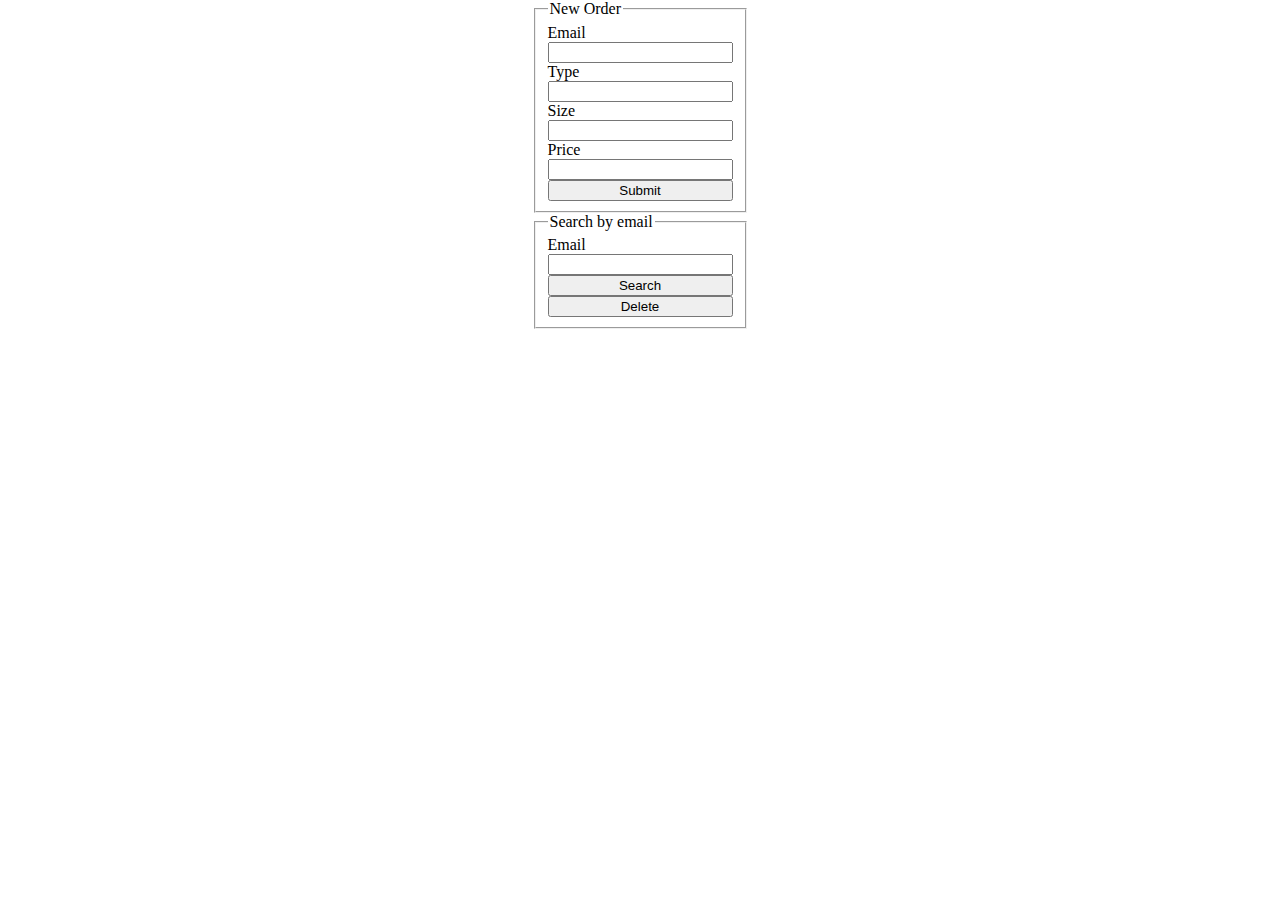
<file: Week5/Day-2/Assignment/index.html>
<!DOCTYPE html>
<html lang="en">

<head>
    <meta charset="UTF-8">
    <meta http-equiv="X-UA-Compatible" content="IE=edge">
    <meta name="viewport" content="width=device-width, initial-scale=1.0">
    <script src='js/index.js' defer></script>
    <link rel='stylesheet' href='css/index.css'>
    <title>Document</title>
</head>

<body>
    <div class='mainWrapper'>
        <div class='submitWrapper' id='submitWrapper'>
            <form>
                <fieldset>
                    <legend>New Order</legend>
                    <label for='emailInput'>Email</label>
                    <input type='text' id='emailInput'>
                    <label for='typeInput'>Type</label>
                    <input type='text' id='typeInput'>
                    <label for='sizeInput'>Size</label>
                    <input type='text' id='sizeInput'>
                    <label for='priceInput'>Price</label>
                    <input type='text' id='priceInput'>
                    <button id='btnSubmit'>Submit</button>
                </fieldset>
            </form>
            <div class='emailWrapper' id='emailWrapper'>
                <fieldset>
                    <legend>Search by email</legend>
                    <label for='emailSearch'>Email</label>
                    <input type='text' id='emailSearch'>
                    <button id='emailSubmit'>Search</button>
                    <button id='emailDelete'>Delete</button>
                </fieldset>
                <div class='emailResult' id='emailResult'>

                </div>
            </div>
        </div>
        <div class='contentWrapper' id='contentWrapper'>

        </div>
</body>

</html>
</file>
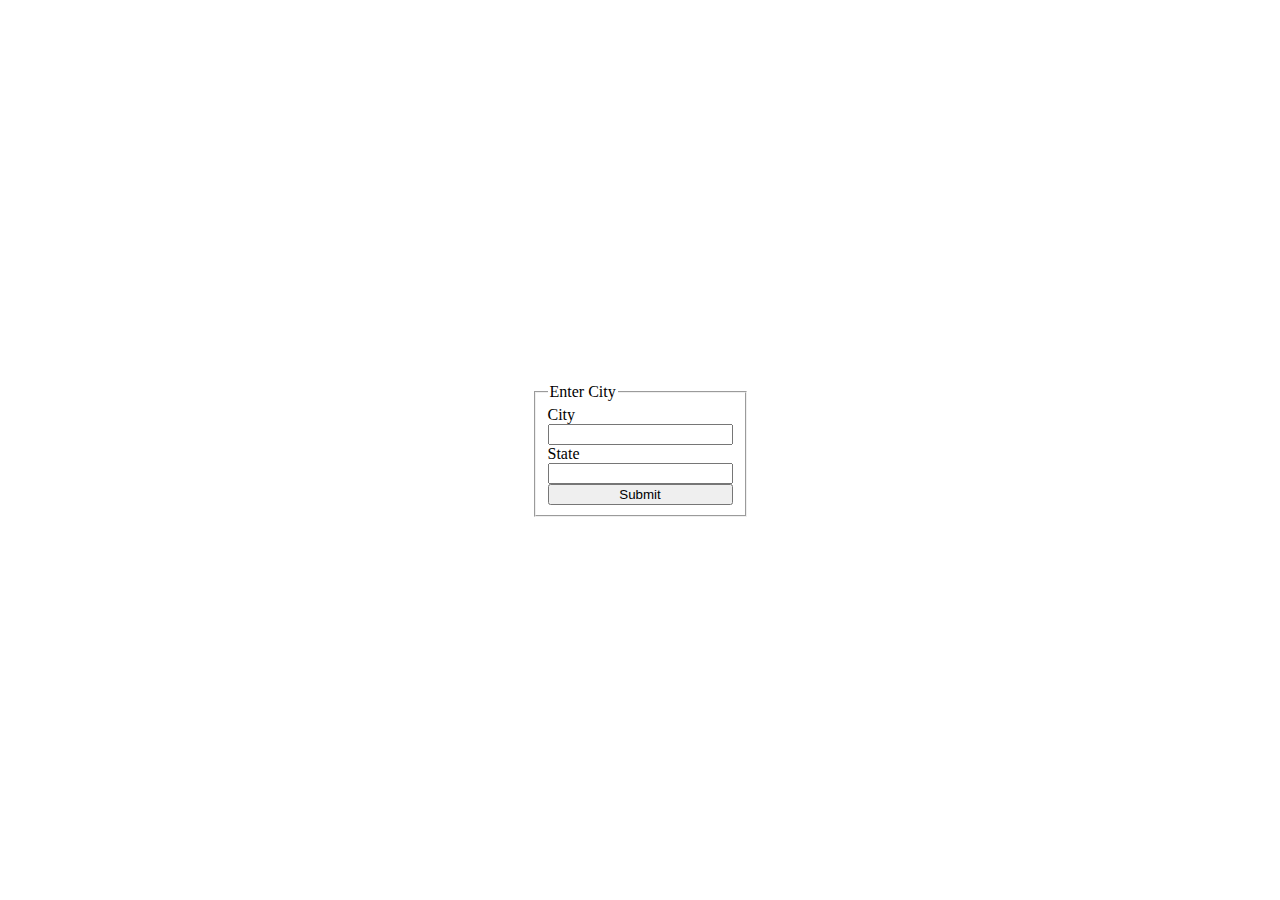
<file: Week5/Day-3/Assignment/index.html>
<!DOCTYPE html>
<html lang="en">
<head>
    <meta charset="UTF-8">
    <meta http-equiv="X-UA-Compatible" content="IE=edge">
    <meta name="viewport" content="width=device-width, initial-scale=1.0">
    <script src='js/index.js' defer></script>
    <link rel='stylesheet' href='css/index.css'>
    <title>Document</title>
</head>
<body>
    <div class='mainWrapper'>
        <div class='formWrapper'>
            <form>
                <fieldset>
                    <legend>Enter City</legend>
                    <label for='cityName'>City</label>
                    <input type='text' id='cityName'>
                    <label for='stateCode'>State</label>
                    <input type='text' id='stateCode'>
                    <button id='btnSubmit'>Submit</button>
                </fieldset>
            </form>
        </div>
        <div id='contentWrapper'>

        </div>
    </div>
</body>
</html>
</file>
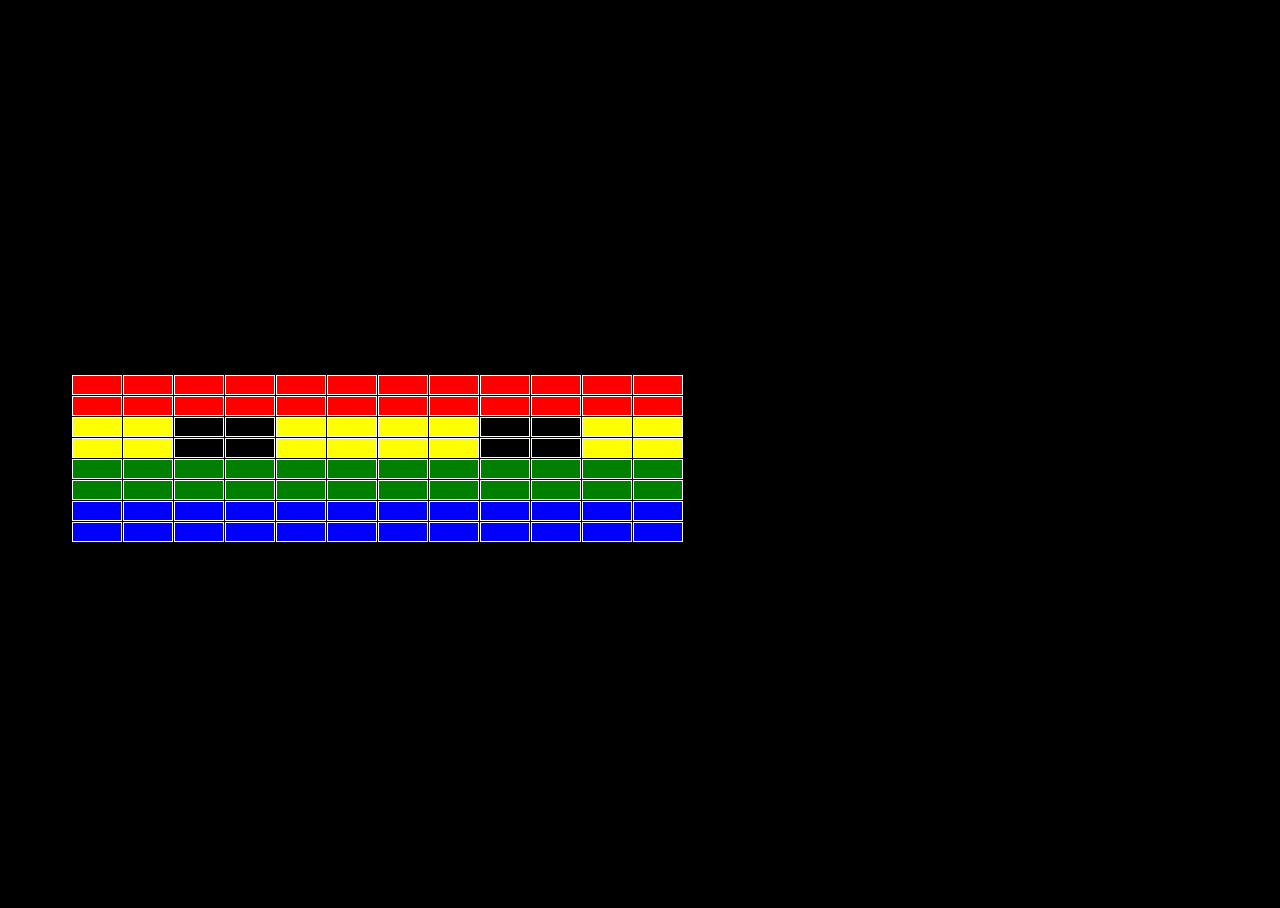
<file: Week3/Day-2/assignment.html>
<!DOCTYPE html>
<html lang="en">
<head>
    <meta charset="UTF-8">
    <meta http-equiv="X-UA-Compatible" content="IE=edge">
    <meta name="viewport" content="width=device-width, initial-scale=1.0">
    <link href='assignment.css' rel='stylesheet'>
    <title>Document</title>
</head>
<body>
    <div class='wrapper'>
    <div class="container">
        <div class="item" id='red'></div>
        <div class="item" id='red'></div>
        <div class="item" id='red'></div>
        <div class="item" id='red'></div>
        <div class="item" id='red'></div>
        <div class="item" id='red'></div>
        <div class="item" id='red'></div>
        <div class="item" id='red'></div>
        <div class="item" id='red'></div>
        <div class="item" id='red'></div>
        <div class="item" id='red'></div>
        <div class="item" id='red'></div>
        <div class="item" id='red'></div>
        <div class="item" id='red'></div>
        <div class="item" id='red'></div>
        <div class="item" id='red'></div>
        <div class="item" id='red'></div>
        <div class="item" id='red'></div>
        <div class="item" id='red'></div>
        <div class="item" id='red'></div>
        <div class="item" id='red'></div>
        <div class="item" id='red'></div>
        <div class="item" id='red'></div>
        <div class="item" id='red'></div>
        <div class="item" id='yellow'></div>
        <div class="item" id='yellow'></div>
        <div class="item"></div>
        <div class="item"></div>
        <div class="item" id='yellow'></div>
        <div class="item" id='yellow'></div>
        <div class="item" id='yellow'></div>
        <div class="item" id='yellow'></div>
        <div class="item"></div>
        <div class="item"></div>
        <div class="item" id='yellow'></div>
        <div class="item" id='yellow'></div>
        <div class="item" id='yellow'></div>
        <div class="item" id='yellow'></div>
        <div class="item"></div>
        <div class="item"></div>
        <div class="item" id='yellow'></div>
        <div class="item" id='yellow'></div>
        <div class="item" id='yellow'></div>
        <div class="item" id='yellow'></div>
        <div class="item"></div>
        <div class="item"></div>
        <div class="item" id='yellow'></div>
        <div class="item" id='yellow'></div>
        <div class="item" id='green'></div>
        <div class="item" id='green'></div>
        <div class="item" id='green'></div>
        <div class="item" id='green'></div>
        <div class="item" id='green'></div>
        <div class="item" id='green'></div>
        <div class="item" id='green'></div>
        <div class="item" id='green'></div>
        <div class="item" id='green'></div>
        <div class="item" id='green'></div>
        <div class="item" id='green'></div>
        <div class="item" id='green'></div>
        <div class="item" id='green'></div>
        <div class="item" id='green'></div>
        <div class="item" id='green'></div>
        <div class="item" id='green'></div>
        <div class="item" id='green'></div>
        <div class="item" id='green'></div>
        <div class="item" id='green'></div>
        <div class="item" id='green'></div>
        <div class="item" id='green'></div>
        <div class="item" id='green'></div>
        <div class="item" id='green'></div>
        <div class="item" id='green'></div>
        <div class="item" id='blue'></div>
        <div class="item" id='blue'></div>
        <div class="item" id='blue'></div>
        <div class="item" id='blue'></div>
        <div class="item" id='blue'></div>
        <div class="item" id='blue'></div>
        <div class="item" id='blue'></div>
        <div class="item" id='blue'></div>
        <div class="item" id='blue'></div>
        <div class="item" id='blue'></div>
        <div class="item" id='blue'></div>
        <div class="item" id='blue'></div>
        <div class="item" id='blue'></div>
        <div class="item" id='blue'></div>
        <div class="item" id='blue'></div>
        <div class="item" id='blue'></div>
        <div class="item" id='blue'></div>
        <div class="item" id='blue'></div>
        <div class="item" id='blue'></div>
        <div class="item" id='blue'></div>
        <div class="item" id='blue'></div>
        <div class="item" id='blue'></div>
        <div class="item" id='blue'></div>
        <div class="item" id='blue'></div>
    </div>
    </div>
</body>
</html>
</file>
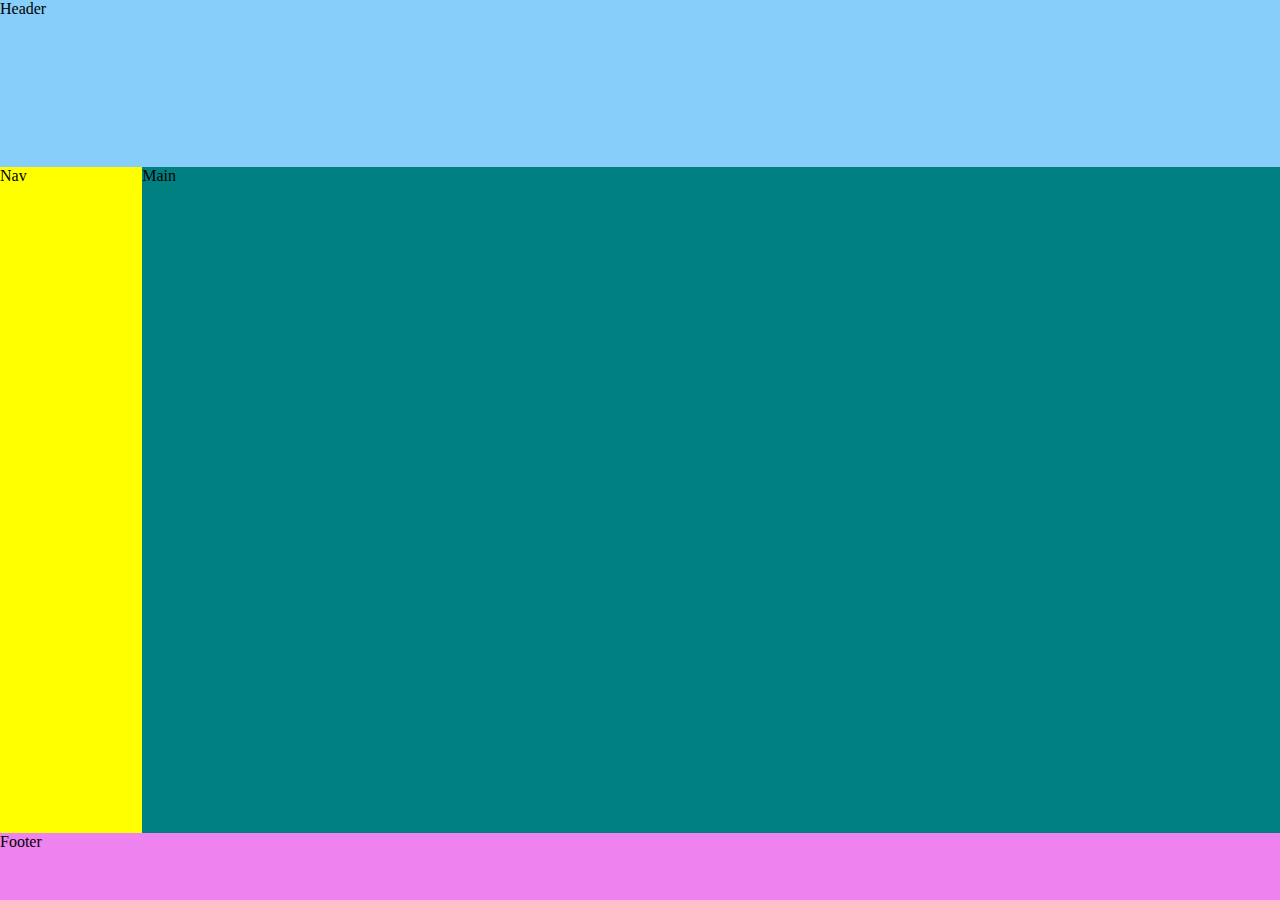
<file: Week3/Day-3/template.html>
<!DOCTYPE html>
<html lang="en">
<head>
    <meta charset="UTF-8">
    <meta http-equiv="X-UA-Compatible" content="IE=edge">
    <meta name="viewport" content="width=device-width, initial-scale=1.0">
    <link href='template.css' rel='stylesheet'>
    <title>Document</title>
</head>
<body>
    <div class='wrapper'>
        <header class='top'>Header</header>
        <nav class='sidebar'>Nav</nav>
        <main class='content'>Main</main>
        <footer class='bottom'>Footer</footer>
    </div>
</body>
</html>
</file>
<file: Week5/Day-2/Assignment/css/index.css>
body {
    margin: 0;
}

fieldset {
    display: flex;
    flex-direction: column;
    justify-items: center;
}

.mainWrapper {
    display: flex;
    justify-content: center;
    flex-wrap: wrap;
}
</file>
<file: Week5/Day-3/Assignment/css/index.css>
body {
    margin: 0;
}

fieldset {
    display: flex;
    flex-direction: column;
    justify-items: center;
}

.mainWrapper {
    display: flex;
    justify-content: center;
    align-items: center;
    height: 100vh;
    width: auto;
    flex-wrap: wrap;
}
</file>
<file: Week3/Day-2/assignment.css>
body {
    background-color: black;
    height: 10vh;
    width: 10vw;
}
.wrapper {
    display: flex;
    min-height: 100vh;
    justify-content: center;
    align-items: center;
}

.container {
    display: grid;
    grid-template-columns: 50px 50px 50px 50px 50px 50px 50px 50px 50px 50px 50px 50px;
    grid-template-rows: 20px 20px 20px 20px 20px 20px 20px 20px;
    grid-gap: 1px;
    background-color: #3e2723;
    width:0;
    
}

.container > div {
    display:grid;
    --background-color: #80cbc4;
    border: 1px solid #fff;
}

#red {
    background-color: red;
}

#yellow {
    background-color: yellow;
}

#green {
    background-color: green;
}

#blue {
    background-color: blue;
}
</file>
<file: Week3/Day-3/template.css>
body {
    margin: 0;
}

.top {
    background-color: lightskyblue;
    grid-area: header;
}

.sidebar {
    background-color: yellow;
    grid-area: nav;
}

.content {
    background-color: teal;
    grid-area: main;
}

.bottom {
    background-color: violet;
    grid-area: footer;
}

.wrapper {
    display:grid;
    grid-template-columns: .25fr 1fr 1fr;
    grid-template-rows: .25fr 1fr .1fr;
    grid-template-areas: 'header header header'
    'nav main main'
    'footer footer footer';
    background-color: blue;
    width: 1fr;
    height: 100vh;
    margin: 0;
    padding: 0;
}
</file>
